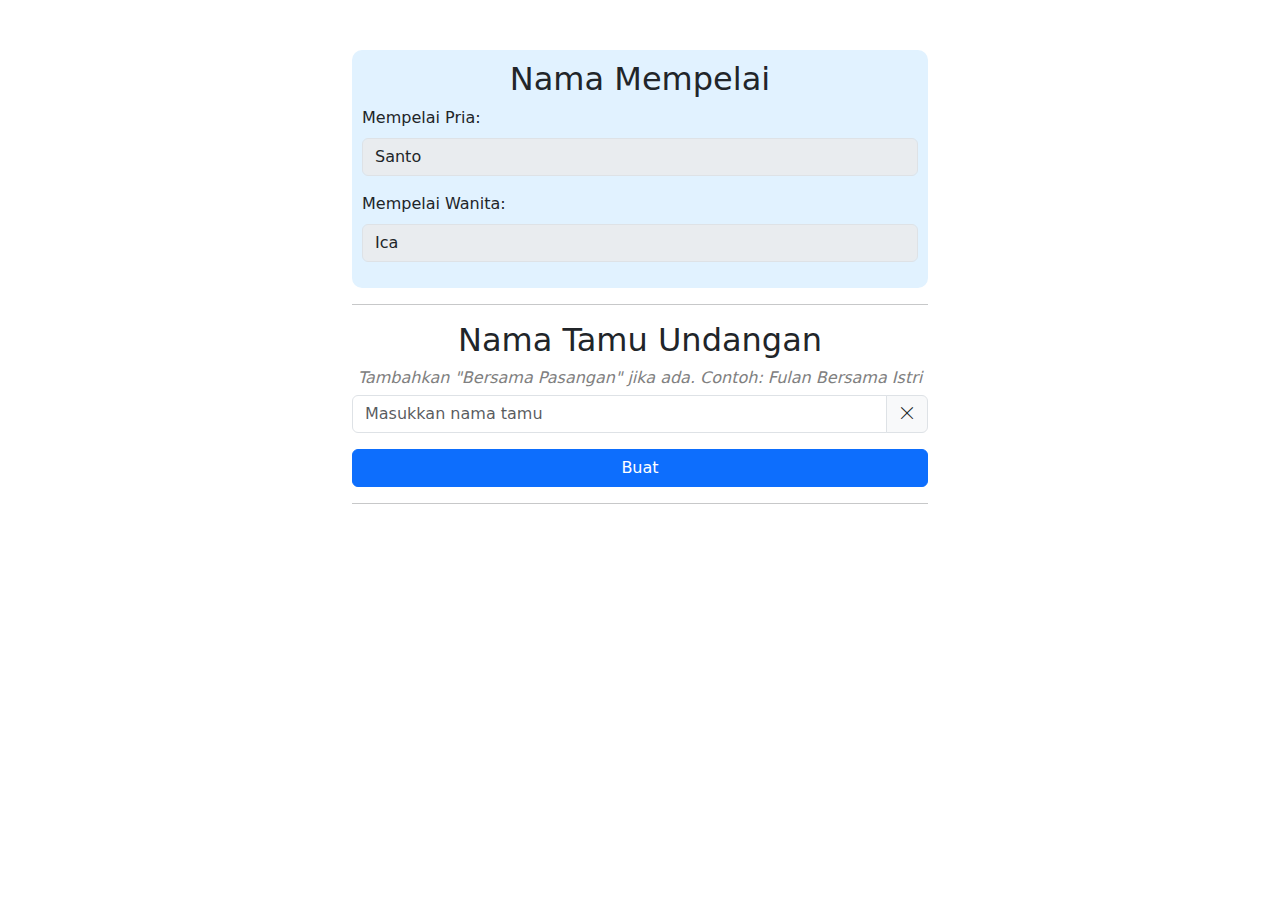
<file: formtamu.html>
<!DOCTYPE html>
<html lang="id">
<head>
    <meta charset="UTF-8">
    <meta name="viewport" content="width=device-width, initial-scale=1.0">
    <title>Form Pengisian Nama</title>
    <!-- Link to Bootstrap CSS -->
    <link href="https://cdn.jsdelivr.net/npm/bootstrap@5.3.0-alpha1/dist/css/bootstrap.min.css" rel="stylesheet">
    <!-- Link to Bootstrap Icons -->
    <link href="https://cdn.jsdelivr.net/npm/bootstrap-icons/font/bootstrap-icons.css" rel="stylesheet">
    <style>
        body {
            margin-top: 50px;
            margin-bottom: 50px;
        }
        .container {
            max-width: 600px;
        }
        .output {
            margin-top: 20px;
            font-size: 18px;
            color: #007bff;
            white-space: pre-line; /* Menjaga format paragraf dan spasi baru */
        }
        .input-group-append {
            cursor: pointer;
        }
        .error {
            color: red;
            font-size: 14px;
        }
        /* Style popup */
        .popup-form {
            display: none;
            position: fixed;
            top: 0;
            left: 0;
            right: 0;
            bottom: 0;
            background-color: rgba(0, 0, 0, 0.5);
            z-index: 9999;
        }
        .popup-content {
            position: absolute;
            top: 50%;
            left: 50%;
            transform: translate(-50%, -50%);
            background-color: white;
            padding: 20px;
            border-radius: 10px;
            width: 400px;
        }
    </style>
</head>
<body>

<div class="container">
    <!-- Form untuk mengganti nama Fulan & Fulanah -->
    <div style="background-color: #e1f2ff; padding:10px; border-radius:10px;">
        <h2 class="text-center">Nama Mempelai</h2>
        <div class="mb-3">
            <label for="priaInput" class="form-label">Mempelai Pria:</label>
            <input type="text" class="form-control" id="priaInput" placeholder="Masukkan nama panggilan pria" required disabled>
        </div>
        <div class="mb-3">
            <label for="wanitaInput" class="form-label">Mempelai Wanita:</label>
            <input type="text" class="form-control" id="wanitaInput" placeholder="Masukkan nama panggilan wanita" required disabled>
        </div>
        <div id="errorMessage" class="error"></div> <!-- Menampilkan pesan error -->
    </div>
    <hr>

    <h2 class="text-center">Nama Tamu Undangan</h2>
    <h6 class="text-center"><i style="color:gray;">Tambahkan "Bersama Pasangan" jika ada. Contoh: Fulan Bersama Istri</i></h6>
    <form id="namaForm">
        <div class="mb-3 input-group">
            <input type="text" class="form-control" id="namaInput" placeholder="Masukkan nama tamu" required>
            <span class="input-group-text" id="clearInput" style="cursor: pointer;">
                <i class="bi bi-x-lg"></i>
            </span>
        </div>
        <button type="submit" class="btn btn-primary w-100">Buat</button>
    </form>
    <hr>
    <div id="output" class="output"></div>
    <br>
    <div class="d-flex">
        <button id="copyButton" class="btn btn-secondary w-50" style="display: none; padding: 5px;">Copy</button>
        <button id="whatsappButton" class="btn btn-success w-50 ms-2" style="display: none; padding: 5px;">WhatsApp</button>
    </div>
    
</div>

<!-- Popup untuk input nomor WhatsApp -->
<div id="popupForm" class="popup-form">
    <div class="popup-content"  style="width:80%;">
        <h5 class="text-center">Masukkan Nomor WhatsApp</h5>
        <div class="mb-3">
            <input type="text" class="form-control" id="whatsappInput" placeholder="contoh: 081234567890" required>
        </div>
        <button id="sendToWhatsapp" class="btn btn-success w-100">Kirim ke WhatsApp</button>
        <button id="closePopup" class="btn btn-secondary w-100 mt-2">Tutup</button>
    </div>
</div>

<!-- Link to Bootstrap JS and dependencies -->
<script src="https://cdn.jsdelivr.net/npm/@popperjs/core@2.11.6/dist/umd/popper.min.js"></script>
<script src="https://cdn.jsdelivr.net/npm/bootstrap@5.3.0-alpha1/dist/js/bootstrap.min.js"></script>

<script>
    // Mengisi form secara otomatis ketika halaman dimuat
    window.onload = function() {
        document.getElementById('priaInput').value = 'Santo'; // Mengisi nama pria
        document.getElementById('wanitaInput').value = 'Ica'; // Mengisi nama wanita
    };

    // Fungsi untuk menangani form submit
    document.getElementById('namaForm').addEventListener('submit', function(event) {
        event.preventDefault();  // Menghindari halaman reload saat submit

        // Ambil nama dari input nama tamu
        var nama = document.getElementById('namaInput').value;

        // Ambil nama Fulan & Fulanah
        var Fulan = document.getElementById('priaInput').value;
        var Fulanah = document.getElementById('wanitaInput').value;

        // Validasi untuk nama mempelai
        if (!Fulan || !Fulanah) {
            document.getElementById('errorMessage').textContent = "Harap isi nama mempelai pria dan wanita.";
            return;  // Tidak melanjutkan jika ada input yang kosong
        } else {
            document.getElementById('errorMessage').textContent = "";  // Hapus pesan error jika valid
        }

        // Memastikan setiap kata dimulai dengan huruf kapital dan mengganti spasi dengan '+' 
        var formattedNama = nama
            .split(' ')  // Pisahkan berdasarkan spasi
            .map(function(kata) {
                return kata.charAt(0).toUpperCase() + kata.slice(1).toLowerCase();  // Kapitalkan huruf pertama
            })
            .join('+' );  // Gabungkan kembali dengan '+' sebagai pengganti spasi

        // Membuat output dengan teks yang diinginkan dan mengganti "Fulan & Fulanah"
        var output = `Bismillahirrahmanirrahim

"Dan segala sesuatu kami ciptakan berpasang-pasangan supaya kamu mengingat kebesaran Allah." (Q.S. Adz-Dzariyat:49)

Undangan ini merupakan undangan resmi dari kami,
Tanpa mengurangi rasa hormat, perkenankan kami mengundang Bapak/Ibu/Saudara/i untuk menghadiri acara pernikahan kami.

Berikut link undangan kami, untuk info lengkap dari acara bisa kunjungi :

https://puade.github.io/ica-santo/?kepada=${formattedNama}

Merupakan suatu kebahagiaan bagi kami apabila Bapak/Ibu/Saudara/i berkenan untuk hadir dan memberikan doa restu. 

Terimakasih...

Wassalamualaikum Warahmatullahi Wabarakatuh

Hormat kami
${Fulanah} & ${Fulan}`;

        // Tampilkan hasil output
        document.getElementById('output').textContent = output;

        // Tampilkan tombol Copy dan WhatsApp
        document.getElementById('copyButton').style.display = 'inline-block';
        document.getElementById('whatsappButton').style.display = 'inline-block';

        // Simpan output URL ke dalam atribut data-output
        document.getElementById('copyButton').setAttribute('data-output', output);
    });

    // Fungsi untuk menyalin output ke clipboard
    document.getElementById('copyButton').addEventListener('click', function() {
        var outputText = this.getAttribute('data-output');
        
        // Buat textarea sementara untuk menyalin teks dengan format paragraf yang benar
        var tempTextArea = document.createElement('textarea');
        tempTextArea.value = outputText;  // Isi textarea dengan output
        document.body.appendChild(tempTextArea);
        tempTextArea.select();  // Pilih teks dalam textarea
        document.execCommand('copy');  // Salin ke clipboard
        document.body.removeChild(tempTextArea);  // Hapus textarea setelah menyalin
        
        alert('Output berhasil disalin!');
    });

    // Fungsi untuk membuka popup input nomor WhatsApp
    document.getElementById('whatsappButton').addEventListener('click', function() {
        document.getElementById('popupForm').style.display = 'block'; // Menampilkan popup
    });

    // Fungsi untuk menutup popup
    document.getElementById('closePopup').addEventListener('click', function() {
        document.getElementById('popupForm').style.display = 'none'; // Menutup popup
    });

    // Fungsi untuk mengirim undangan melalui WhatsApp
    document.getElementById('sendToWhatsapp').addEventListener('click', function() {
        var nomorWhatsapp = document.getElementById('whatsappInput').value;

        // Validasi nomor WhatsApp
        if (nomorWhatsapp === '') {
            alert('Harap masukkan nomor WhatsApp!');
            return;
        }

        // Mengganti '0' dengan '+62' jika ada
        if (nomorWhatsapp.startsWith('0')) {
            nomorWhatsapp = '+62' + nomorWhatsapp.substring(1);
        }

        var outputText = document.getElementById('copyButton').getAttribute('data-output');
        var whatsappUrl = `https://wa.me/${nomorWhatsapp}?text=${encodeURIComponent(outputText)}`;

        // Buka link WhatsApp
        window.open(whatsappUrl, '_blank');
        document.getElementById('popupForm').style.display = 'none'; // Menutup popup setelah mengirim
    });

    // Fungsi untuk menghapus input nama dengan ikon X
    document.getElementById('clearInput').addEventListener('click', function() {
        document.getElementById('namaInput').value = '';  // Kosongkan input nama
        document.getElementById('namaInput').focus();  // Fokus kembali ke input
    });
</script>

</body>
</html>
</file>
